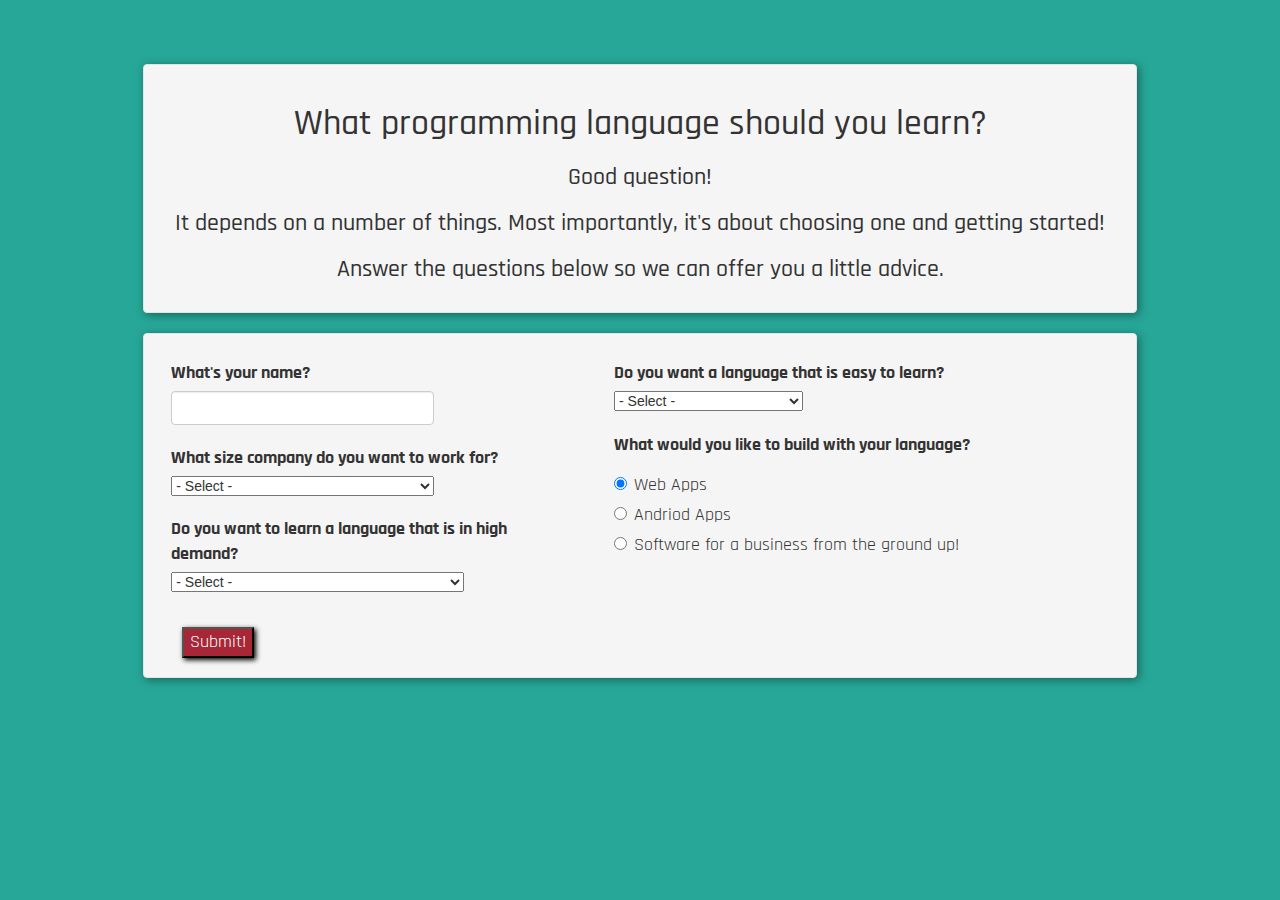
<file: index.html>
<!DOCTYPE html>
<html>
  <head>
    <meta charset="utf-8">
    <link rel="stylesheet" href="css/bootstrap.css">
    <link href="https://fonts.googleapis.com/css?family=Rajdhani:400,500,700" rel="stylesheet">
    <link rel="stylesheet" href="css/styles.css">
    <script src="js/jquery-3.1.1.js" type="text/javascript"></script>
    <script src="js/scripts.js" type="text/javascript"></script>
    <title>Track Suggestions</title>
  </head>
  <body>
    <div class="container">
      <div id="heading" class="well">
        <h1>What programming language should you learn?</h1>
        <h3>Good question!</h3>
        <h3>It depends on a number of things.  Most importantly, it's about choosing one and getting started!</h3>
        <h3>Answer the questions below so we can offer you a little advice.</h3>
      </div>
      <div id="questions"class="well">
        <div id="blank">
          <form>
            <div class="row">
              <div id="column-1" class="col-md-6">
                <div class="form-group">
                  <label for="name">What's your name?</label>
                  <input id="name" class="form-control" type="text">
                </div>
                <div class="form-group">
                  <label for="size">What size company do you want to work for?</label>
                  <select id="size">
                    <option value="none"> - Select - </option>
                    <option value="small">Small - I want to work at a start up.  I have big ideas!</option>
                    <option value="medium">Medium - I prefer not too small / not too big.  </option>
                    <option value="large">Corporate - I want job security, a 401K, and I have kids to put through school!</option>
                  </select>
                </div>
                <div class="form-group">
                  <label for="demand">Do you want to learn a language that is in high demand?</label>
                  <select id="demand">
                    <option value="none"> - Select - </option>
                    <option value="high">Yes! I want options!</option>
                    <option value="no-matter">I just want to learn a language that I'll enjoy.</option>
                  </select>
                </div>
              </div>
              <div id="column-2" class="col-md-6">
                <div class="form-group">
                  <label for="simple">Do you want a language that is easy to learn?</label>
                  <select id="simple">
                    <option value="none"> - Select - </option>
                    <option value="easy">Easy - I'm terrified of math.</option>
                    <option value="whatever">I don't care.  Bring it on!</option>
                  </select>
                </div>
                <div class="form-group">
                  <label for="radio">What would you like to build with your language?</label>
                  <div class="radio">
                    <label>
                      <input type="radio" name="build" value="web-apps" checked>
                      Web Apps
                    </label>
                  </div>
                  <div class="radio">
                    <label>
                      <input type="radio" name="build" value="android-apps">
                      Andriod Apps
                    </label>
                  </div>
                  <div class="radio">
                    <label>
                      <input type="radio" name="build" value="software">
                      Software for a business from the ground up!
                    </label>
                  </div>
                </div>
              </div>
            </div>
            <button type="submit" name="button">Submit!</button>
          </form>
        </div>
      </div>
      <div id="show" class="well">
        <h4><span class="name"></span>, based on the answers you chose, we think you'd best be suited to learn: <span class="lang"></span>  </h4>
      </div>
      <div class="languages" class="well">
        <div id="php">
          <br>
          <h1>PHP</h1>
          <img id="php-logo" src="img/php.png" alt="picture of php logo">
        </div>
        <div id="ruby">
          <h1>Ruby</h1>
          <img id="ruby-logo" src="img/ruby.jpg" alt="picture of ruby logo">
        </div>
        <div id="java">
        <h1>Java</h1>
        <img id="java-logo" src="img/java.png" alt="picture of java logo">
      </div>
      </div>
    </div>
  </body>
</html>
</file>
<file: css/styles.css>
/*****************
FONTS
*****************/
body {
  font-family: 'Rajdhani', sans-serif;
}

#heading h3 {
  /*line-height: 2em;*/
}

label {
  font-size: 1.25em;
}

select {
  font-family: sans-serif;;
}

button {
  font-size: 1.25em;
}

/*****************
LAYOUT
*****************/
#show,
#php,
#ruby,
#java {
  display: none;
  text-align: center;
}

body {
  margin-top: 5%;
}

.container {
  width: 80%;
}

#questions {
min-height: 100%;
}

.row {
  margin-bottom: 2%;
}

#column-1,
#column-2 {
  width: 45%;
}

.form-group {
  margin-top: 2%;
  margin-bottom: 5%;
  margin-left: 2%;
}

#name,
#size {
  width: 65%;
}

button {
  margin-top: -9%;
  margin-left: 2%;
}

#show,
#heading {
  text-align: center;
}

img {
  width: 500px;
  display: block;
  margin: 0 auto;
}


/*****************
COLOR
*****************/

body {
  background-color: #27a798;
}

.well,
.panel {
  box-shadow: 2px 2px 10px #17645b;
}

button {
  background-color: #a72736;
  color: white;
  box-shadow: 2px 2px 5px #000;
}
</file>
